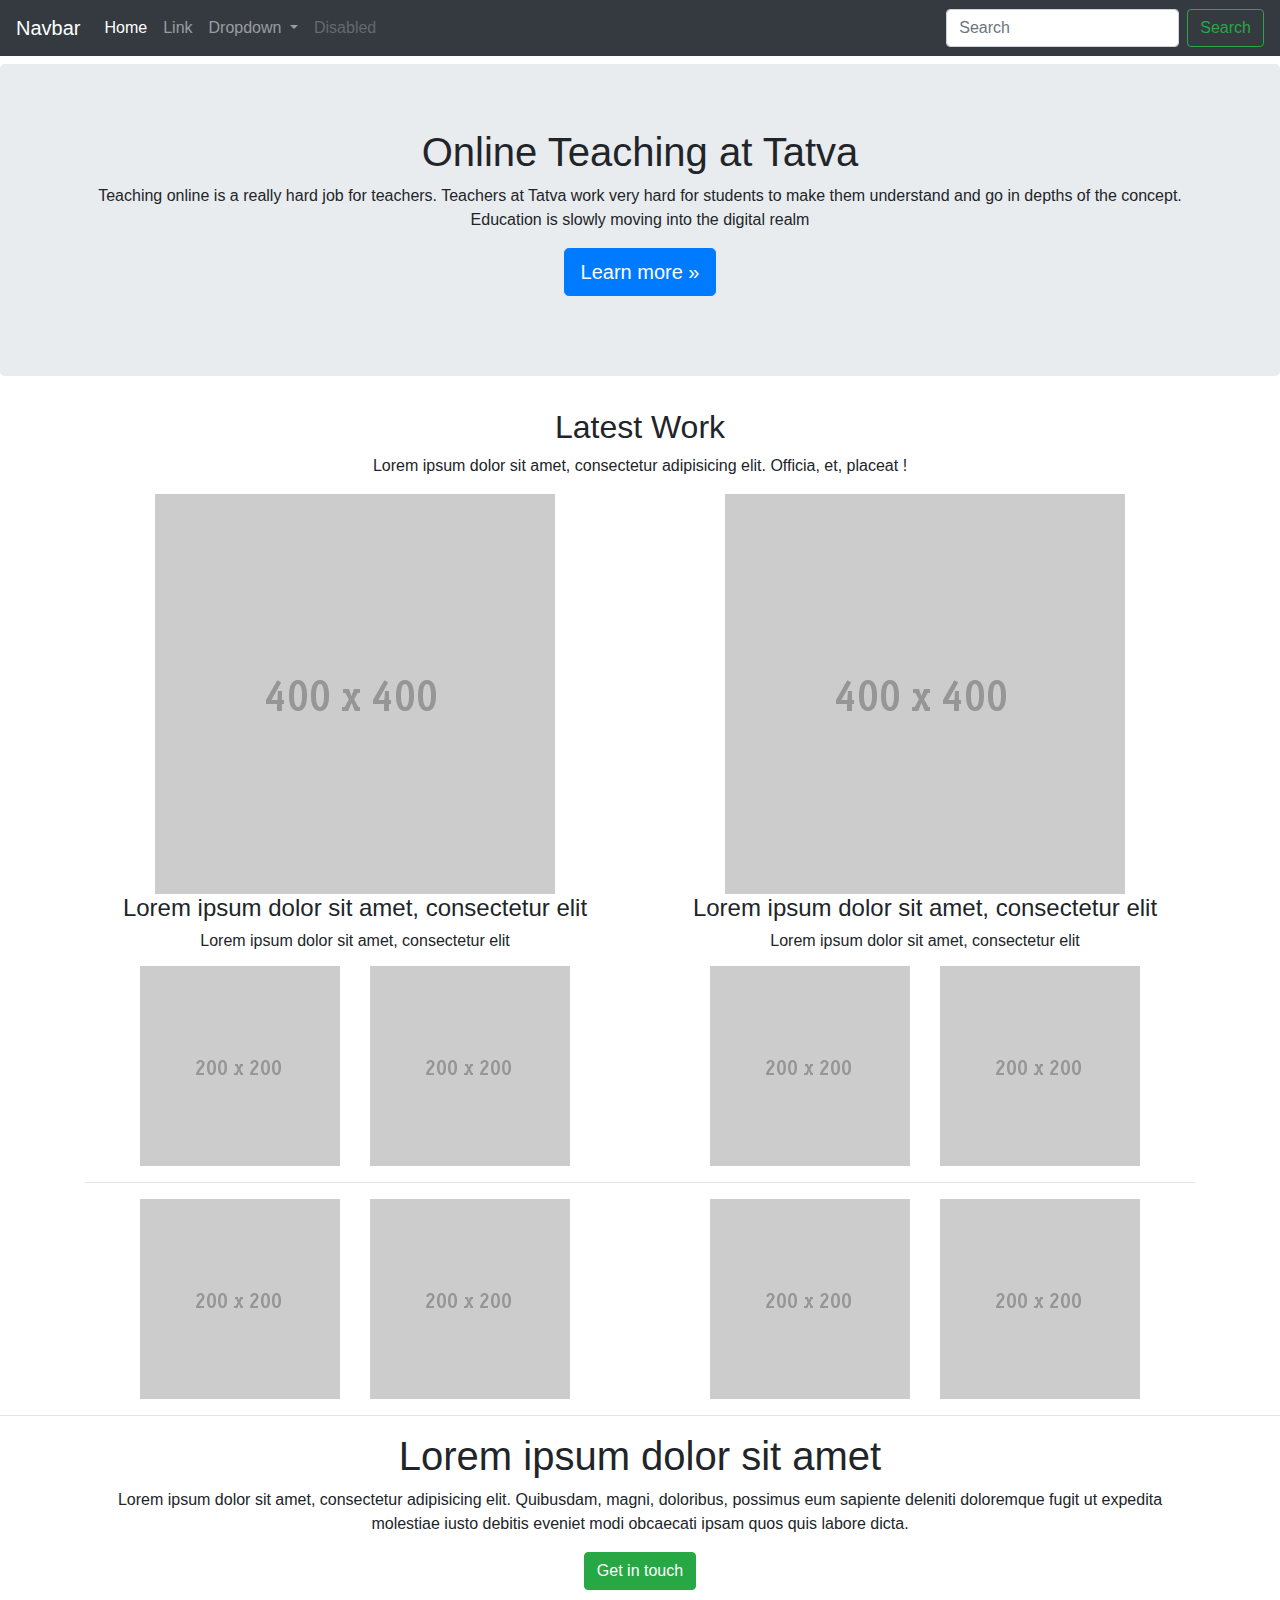
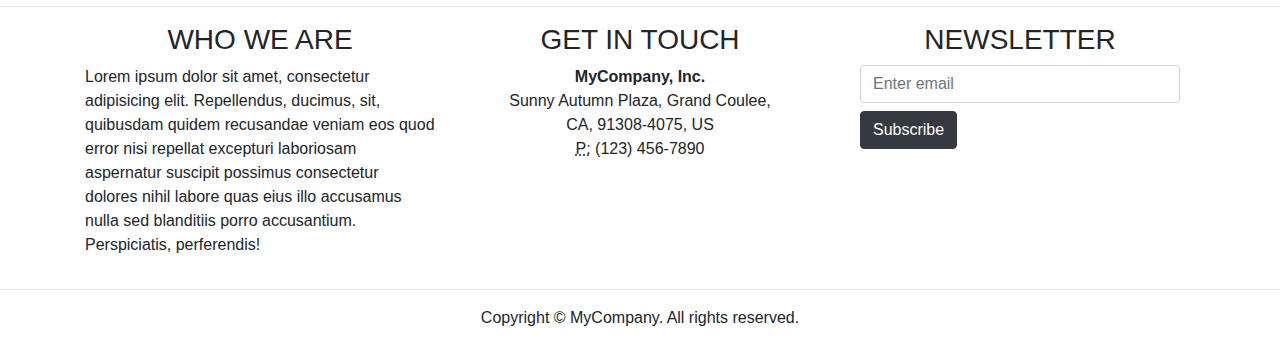
<file: index.html>
<!DOCTYPE html>
<html lang="en">
  <head>
    <meta charset="utf-8">
    <meta http-equiv="X-UA-Compatible" content="IE=edge">
    <meta name="viewport" content="width=device-width, initial-scale=1">
    <title>Bootstrap Portfolio Page Template</title>
    <!-- Bootstrap -->
    <link href="css/bootstrap-4.4.1.css" rel="stylesheet">
  </head>
  <body>
    <nav class="navbar navbar-expand-lg navbar-dark bg-dark">
      <a class="navbar-brand" href="#">Navbar</a>
      <button class="navbar-toggler" type="button" data-toggle="collapse" data-target="#navbarSupportedContent" aria-controls="navbarSupportedContent" aria-expanded="false" aria-label="Toggle navigation">
      <span class="navbar-toggler-icon"></span>
      </button>
      <div class="collapse navbar-collapse" id="navbarSupportedContent">
        <ul class="navbar-nav mr-auto">
          <li class="nav-item active">
            <a class="nav-link" href="#">Home <span class="sr-only">(current)</span></a>
          </li>
          <li class="nav-item">
            <a class="nav-link" href="#">Link</a>
          </li>
          <li class="nav-item dropdown">
            <a class="nav-link dropdown-toggle" href="#" id="navbarDropdown" role="button" data-toggle="dropdown" aria-haspopup="true" aria-expanded="false">
            Dropdown
            </a>
            <div class="dropdown-menu" aria-labelledby="navbarDropdown">
              <a class="dropdown-item" href="#">Action</a>
              <a class="dropdown-item" href="#">Another action</a>
              <div class="dropdown-divider"></div>
              <a class="dropdown-item" href="#">Something else here</a>
            </div>
          </li>
          <li class="nav-item">
            <a class="nav-link disabled" href="#">Disabled</a>
          </li>
        </ul>
        <form class="form-inline my-2 my-lg-0">
          <input class="form-control mr-sm-2" type="search" placeholder="Search" aria-label="Search">
          <button class="btn btn-outline-success my-2 my-sm-0" type="submit">Search</button>
        </form>
      </div>
    </nav>
    <section>
      <div class="jumbotron text-center mt-2">
        <div class="container">
          <div class="row">
            <div class="col-12">
              <h1>Online Teaching at Tatva</h1>
              <p>Teaching online is a really hard job for teachers. Teachers at Tatva work very hard for students to make them understand and go in depths of the concept. Education is slowly moving into the digital realm</p>
              <p><a class="btn btn-primary btn-lg" href="#container" role="button">Learn more »</a></p>
            </div>
          </div>
        </div>
      </div>
    </section>
    <section>
      <div id="container" class="container">
        <div class="row">
          <div class="col-12 text-center">
            <h2>Latest Work</h2>
            <p>Lorem ipsum dolor sit amet, consectetur adipisicing elit. Officia, et, placeat !</p>
          </div>
        </div>
        <div class="row">
          <div class="col-md-6 col-12 text-center">
            <img class="img-fluid" src="images/400x400.gif" alt="">
            <h4>Lorem ipsum dolor sit amet, consectetur elit</h4>
            <h6>Lorem ipsum dolor sit amet, consectetur elit</h6>
          </div>
          <div class="col-md-6 col-12 text-center mt-md-0 mt-2">
            <img class="img-fluid" src="images/400x400.gif" alt="">
            <h4>Lorem ipsum dolor sit amet, consectetur elit</h4>
            <h6>Lorem ipsum dolor sit amet, consectetur elit</h6>
          </div>
        </div>
        <div class="row mt-2">
          <div class="col-md-3 col-6"><img class="img-fluid float-right" src="images/200x200.gif" alt=""></div>
          <div class="col-md-3 col-6"><img class="img-fluid float-left" src="images/200x200.gif" alt=""></div>
          <div class="col-md-3 col-6 mt-md-0 mt-1"><img class="img-fluid float-right" src="images/200x200.gif" alt=""></div>
          <div class="col-md-3 col-6 mt-md-0 mt-1"><img class="img-fluid float-left" src="images/200x200.gif" alt=""></div>
        </div>
        <hr>
        <div class="row">
          <div class="col-md-3 col-6"><img class="img-fluid float-right" src="images/200x200.gif" alt=""></div>
          <div class="col-md-3 col-6"><img class="img-fluid float-left" src="images/200x200.gif" alt=""></div>
          <div class="col-md-3 col-6 mt-md-0 mt-1"><img class="img-fluid float-right" src="images/200x200.gif" alt=""></div>
          <div class="col-md-3 col-6 mt-md-0 mt-1"><img class="img-fluid float-left" src="images/200x200.gif" alt=""></div>
        </div>
      </div>
    </section>
    <hr>
    <section>
      <div class="container">
        <div class="row">
          <div class="col-12 text-center">
            <h1>Lorem ipsum dolor sit amet</h1>
            <p>Lorem ipsum dolor sit amet, consectetur adipisicing elit. Quibusdam, magni, doloribus, possimus eum sapiente deleniti doloremque fugit ut expedita molestiae iusto debitis eveniet modi obcaecati ipsam quos quis labore dicta.</p>
            <button type="button" class="btn btn-success">Get in touch</button>
          </div>
        </div>
      </div>
    </section>
    <hr>
    <div class="section">
      <div class="container">
        <div class="row">
          <div class="col-md-4 col-12">
            <h3 class="text-center">WHO WE ARE</h3>
            <p>Lorem ipsum dolor sit amet, consectetur adipisicing elit. Repellendus, ducimus, sit, quibusdam quidem recusandae veniam eos quod error nisi repellat excepturi laboriosam aspernatur suscipit possimus consectetur dolores nihil labore quas eius illo accusamus nulla sed blanditiis porro accusantium. Perspiciatis, perferendis!</p>
          </div>
          <div class="col-md-4 col-12">
            <h3 class="text-center">GET IN TOUCH</h3>
            <address class="text-center">
              <strong>MyCompany, Inc.</strong><br>
              Sunny Autumn Plaza, Grand Coulee,<br>
              CA, 91308-4075, US<br>
              <abbr title="Phone">P:</abbr> (123) 456-7890
            </address>
          </div>
          <div class="col-md-4 col-12">
            <h3 class="text-center">NEWSLETTER</h3>
            <form>
              <div class="form-group col-12">
                <input type="email" class="form-control" id="exampleInputEmail1" placeholder="Enter email">
                <button type="submit" class="btn btn-dark mt-2">Subscribe</button>
              </div>
            </form>
          </div>
        </div>
      </div>
    </div>
    <hr>
    <footer class="text-center">
      <div class="container">
        <div class="row">
          <div class="col-12">
            <p>Copyright © MyCompany. All rights reserved.</p>
          </div>
        </div>
      </div>
    </footer>
    <!-- jQuery (necessary for Bootstrap's JavaScript plugins) -->
    <script src="js/jquery-3.4.1.min.js"></script>
    <!-- Include all compiled plugins (below), or include individual files as needed -->
    <script src="js/popper.min.js"></script>
    <script src="js/bootstrap-4.4.1.js"></script>
  </body>
</html>
</file>
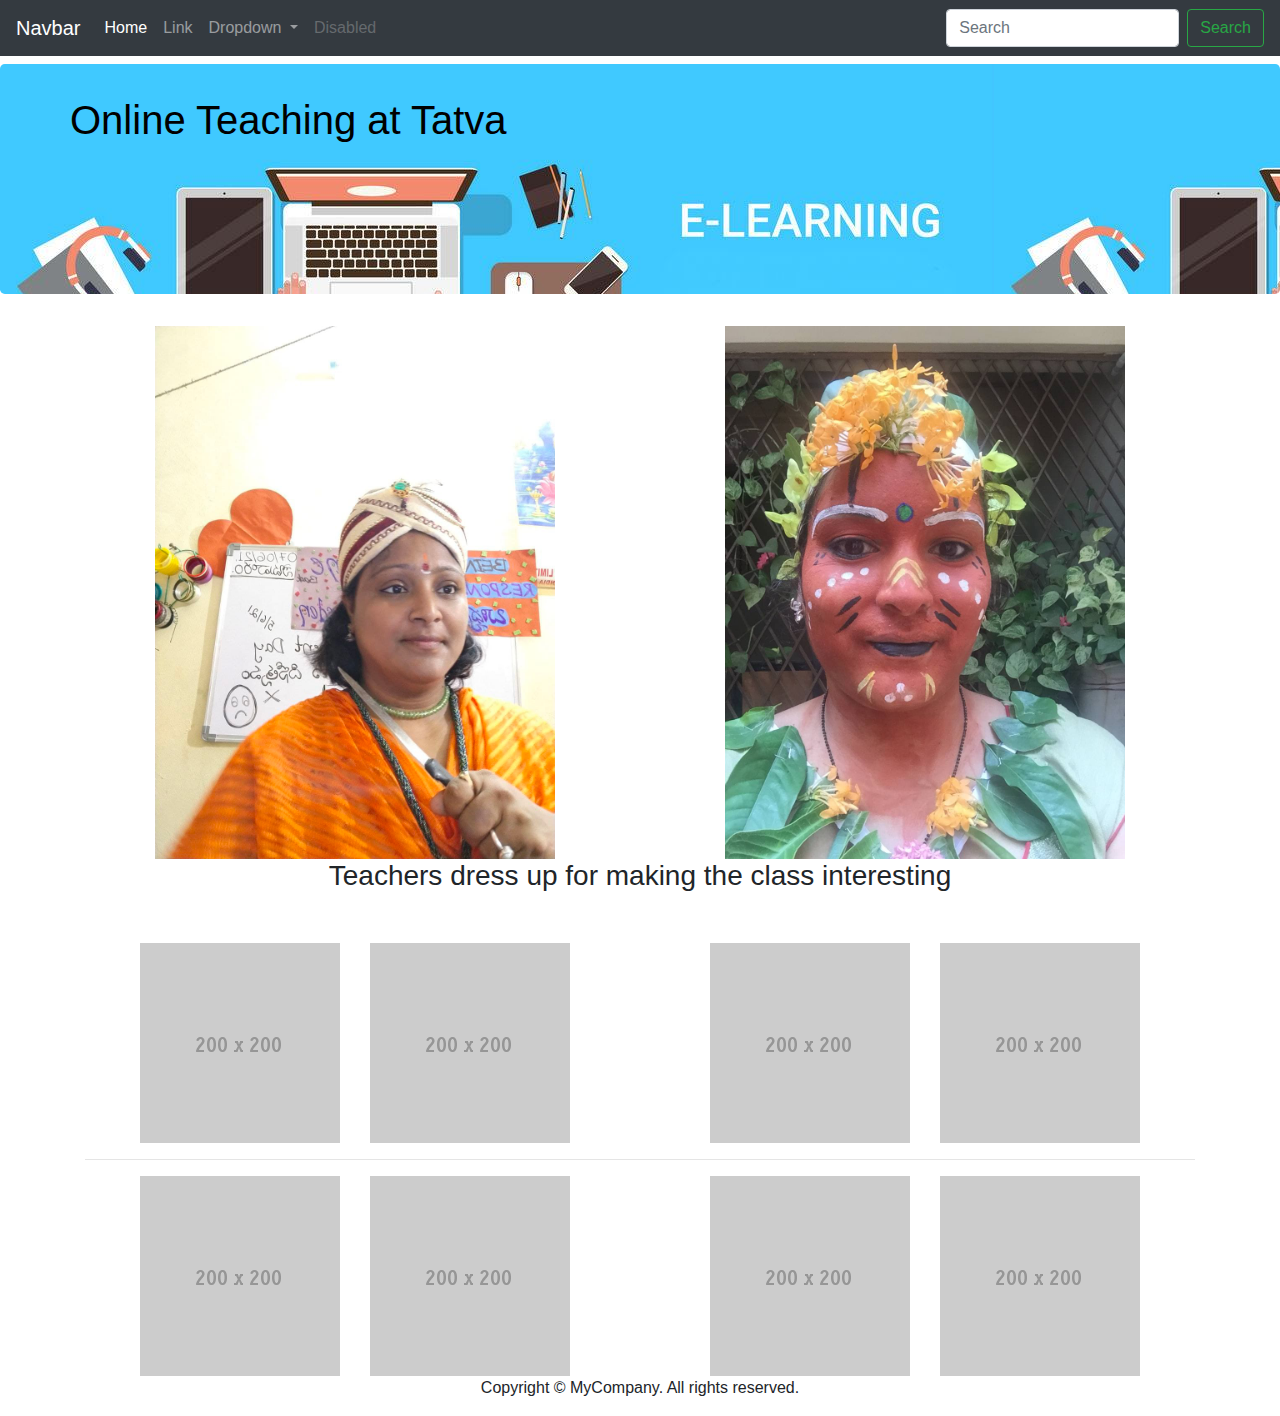
<file: album.html>
<!doctype html>
<html>
<head>
<meta charset="utf-8">
<title>Untitled Document</title>
<link href="css/bootstrap-4.4.1.css" rel="stylesheet">
<link href="css/style.css" rel="stylesheet">
</head>

<body>
	<nav class="navbar navbar-expand-lg navbar-dark bg-dark">
      <a class="navbar-brand" href="#">Navbar</a>
      <button class="navbar-toggler" type="button" data-toggle="collapse" data-target="#navbarSupportedContent" aria-controls="navbarSupportedContent" aria-expanded="false" aria-label="Toggle navigation">
      <span class="navbar-toggler-icon"></span>
      </button>
      <div class="collapse navbar-collapse" id="navbarSupportedContent">
        <ul class="navbar-nav mr-auto">
          <li class="nav-item active">
            <a class="nav-link" href="index.html">Home <span class="sr-only">(current)</span></a>
          </li>
          <li class="nav-item">
            <a class="nav-link" href="album.html">Link</a>
          </li>
          <li class="nav-item dropdown">
            <a class="nav-link dropdown-toggle" href="#" id="navbarDropdown" role="button" data-toggle="dropdown" aria-haspopup="true" aria-expanded="false">
            Dropdown
            </a>
            <div class="dropdown-menu" aria-labelledby="navbarDropdown">
              <a class="dropdown-item" href="#">Action</a>
              <a class="dropdown-item" href="#">Another action</a>
              <div class="dropdown-divider"></div>
              <a class="dropdown-item" href="#">Something else here</a>
            </div>
          </li>
          <li class="nav-item">
            <a class="nav-link disabled" href="#">Disabled</a>
          </li>
        </ul>
        <form class="form-inline my-2 my-lg-0">
          <input class="form-control mr-sm-2" type="search" placeholder="Search" aria-label="Search">
          <button class="btn btn-outline-success my-2 my-sm-0" type="submit">Search</button>
        </form>
      </div>
    </nav>
	<section>
      <div class="banner text-center mt-2">
        <div class="container">
          <div class="row">
            <div class="banner-matter" style="padding-bottom: 100px">
              <h1 style="padding-bottom: 10px">Online Teaching at Tatva</h1>
              
            </div>
          </div>
        </div>
      </div>
	  </section>
	<section>
		
      <div id="container" class="container">
        <div class="row">
          <div class="col-12 text-center">
            
            
          </div>
        </div>
        <div class="row">
          <div class="col-md-6 col-12 text-center">
            <img src="images/komailmadam1.jpg" width="400">          </div>
          <div class="col-md-6 col-12 text-center mt-md-0 mt-2">
            <img src="images/komalimadam2.jpg" width="400">          </div>
			
        </div>
		  <center><h3>Teachers dress up for making the class interesting</h3></center>
        <div>
          <center><h3>&nbsp;</h3>
          </center>
        </div>
        <div class="row mt-2">
          <div class="col-md-3 col-6"><img class="img-fluid float-right" src="images/200x200.gif" alt=""></div>
          <div class="col-md-3 col-6"><img class="img-fluid float-left" src="images/200x200.gif" alt=""></div>
          <div class="col-md-3 col-6 mt-md-0 mt-1"><img class="img-fluid float-right" src="images/200x200.gif" alt=""></div>
          <div class="col-md-3 col-6 mt-md-0 mt-1"><img class="img-fluid float-left" src="images/200x200.gif" alt=""></div>
        </div>
        <hr>
        <div class="row">
          <div class="col-md-3 col-6"><img class="img-fluid float-right" src="images/200x200.gif" alt=""></div>
          <div class="col-md-3 col-6"><img class="img-fluid float-left" src="images/200x200.gif" alt=""></div>
          <div class="col-md-3 col-6 mt-md-0 mt-1"><img class="img-fluid float-right" src="images/200x200.gif" alt=""></div>
          <div class="col-md-3 col-6 mt-md-0 mt-1"><img class="img-fluid float-left" src="images/200x200.gif" alt=""></div>
        </div>
      </div>
    </section>
	<footer class="text-center">
      <div class="container">
        <div class="row">
          <div class="col-12">
            <p>Copyright © MyCompany. All rights reserved.</p>
          </div>
        </div>
      </div>
    </footer>
</body>
</html>
</file>
<file: css/style.css>
/* CSS Document */
#matter
{
	align-content: center;
	align-items: center
}
#submatter
{
	align-content: center;
	position: relative;
	padding-left: 50px;
	padding-right: 50px;
}
.banner{
	padding: 2rem 1rem;
  margin-bottom: 2rem;
  background-color: #e9ecef;
  border-radius: 0.3rem;
	background-image: url("../images/banner.jpg")
}
.banner-matter{
	color: #000000;
	padding-bottom: 30px
}
</file>
